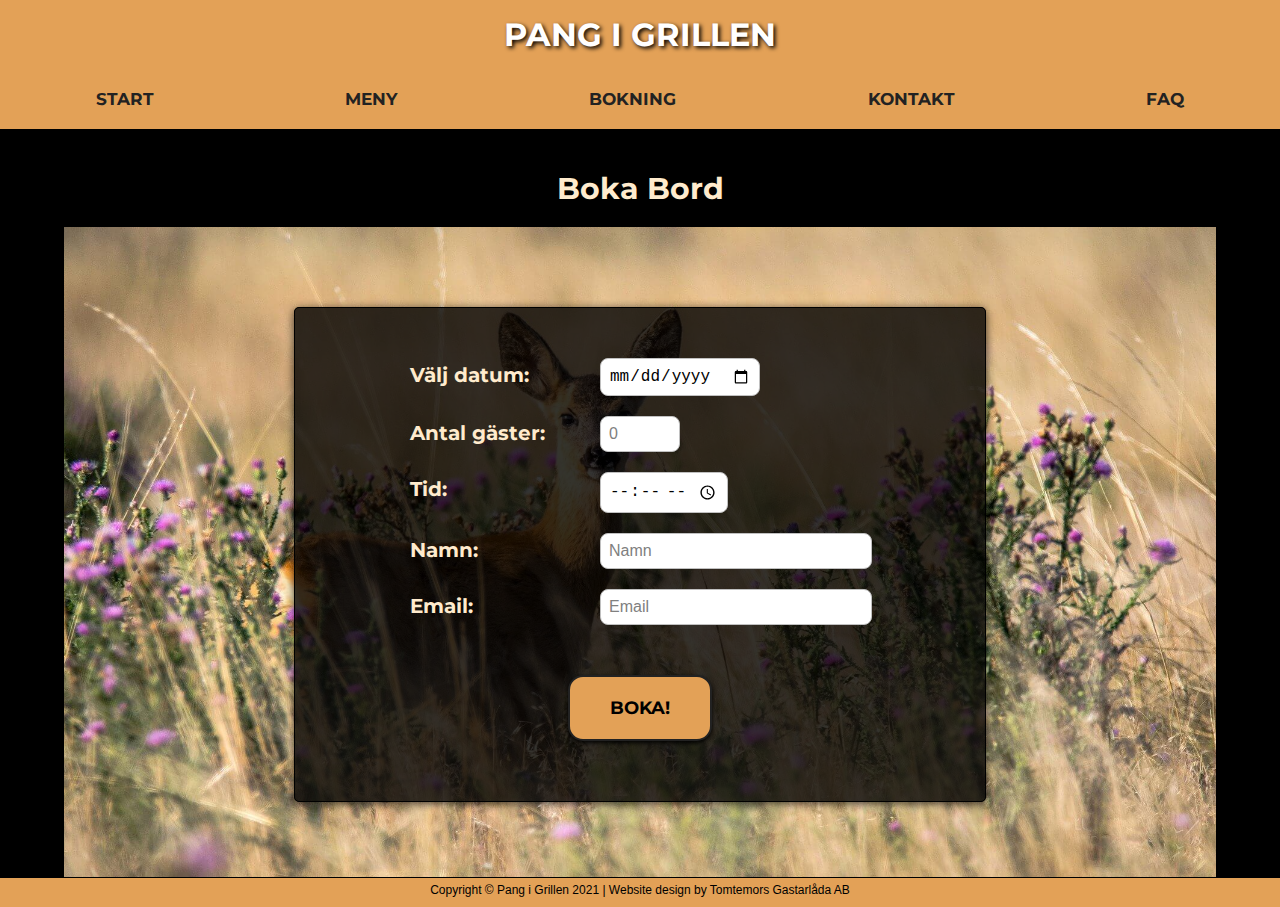
<file: bokning.html>
<!DOCTYPE html>
<html lang="sv">
<head>
    <meta charset="UTF-8">
    <title>Pang i grillen - Bokning</title>
    <meta name="description" content="Best roadkill restaurant in Sweden"> 
    <meta name="viewport" content="width=device-width, initial-scale=1.0">
    <meta name="robots" content="index, follow">
    <link rel="stylesheet" href="css/style.css">
    <link rel="stylesheet" href="css/bokningstyle.css">
</head>
<body>
<div class="wrapper">
    <header class="bokning-header">
        <h1 class="logo">PANG I GRILLEN</h1>
        <input type="checkbox" id="menubox">
        <label class="menu-icon" for="menubox"><span class="nav-icon"></span></label>
        <nav class="bokningsnav">
            <ul>
                <li><a href="index.html">Start</a></li>
                <li><a href="meny.html">Meny</a></li>
                <li><a href="bokning.html">Bokning</a></li>
                <li><a href="kontakt.html">Kontakt</a></li>
                <li><a href="FAQ.html">FAQ</a></li>
            </ul>
        </nav>
    </header>
    
    <main class="main-bokning">
        <article class="background">
            <h2 class="titel-bokning">Boka Bord</h2>
            <form id="booking" method="POST" data-netlify="true" autocomplete="off">
                <fieldset>
                    <div>
                        <label for="date">Välj datum:</label>
                        <input type="date" id="date" name="date" required>
                    </div>
                    <div>
                        <label for="antal">Antal gäster:</label>
                        <input type="number" id="antal" name="antal" placeholder="0" required>
                    </div>
                    <div>
                        <label for="tid">Tid:</label>
                        <input type="time" id="tid" name="tid" required>
                    </div>
                    <div>
                        <label for="namn">Namn:</label>
                        <input type="text" id="namn" name="namn" placeholder="Namn" required>
                    </div>
                    <div>
                       <label for="email">Email:</label>
                        <input type="email" id="email" name="email" placeholder="Email">
                    </div>
                    
                    <div id="send">
                        <input type="submit" value="BOKA!">
                    </div>

                </fieldset>
               
                    
               
               

            </form>

        </article>
        
    </main>

    <footer>
        Copyright &copy;  Pang i Grillen 2021 | Website design by Tomtemors Gastarlåda AB
    </footer>

</div>
</body>
</html>
</file>
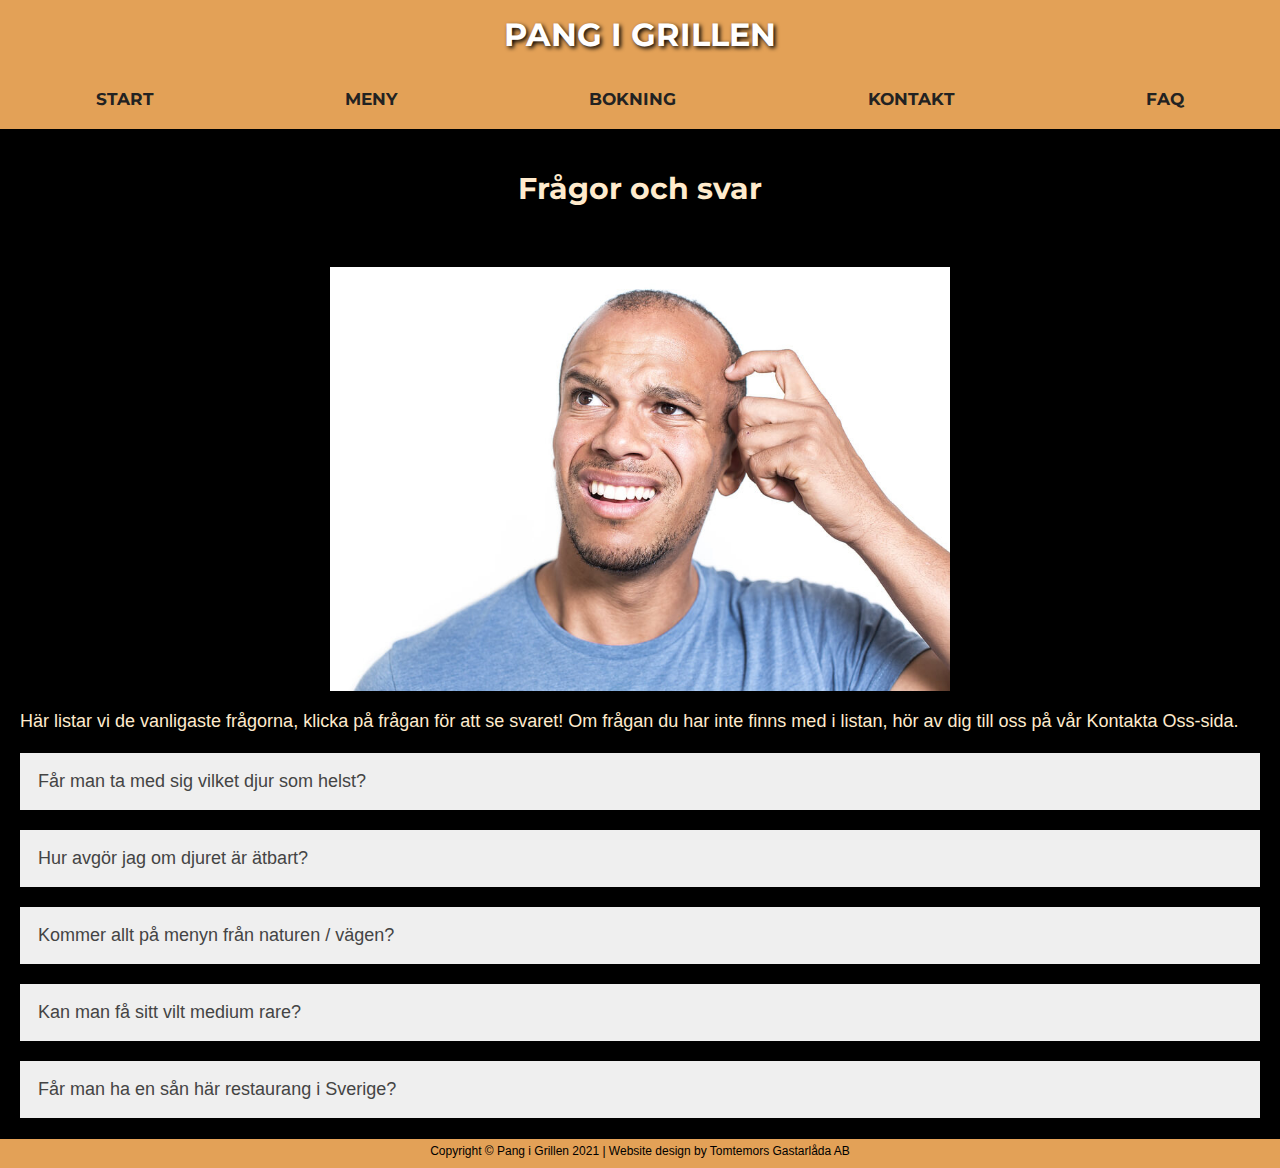
<file: FAQ.html>
<!DOCTYPE html>
<html lang="SV">
    <head>
        <meta charset="UTF-8">
        <title>Pang i grillen - FAQ</title>
        <meta name="description" content="Best roadkill restaurant in Sweden"> 
        <meta name="viewport" content="width=device-width, initial-scale=1.0">
        <meta name="robots" content="index, follow" />
        <link rel="stylesheet" href="css/style.css">
        <link rel="stylesheet" href="css/FAQ.css">
    </head>

    <body>
        <div class="wrapper">
            <header>
                <h1 class="logo">PANG I GRILLEN</h1><!--Logotyp/texten högst upp, samma på alla sidor-->
                <input type="checkbox" id="menubox">
                <label class="menu-icon" for="menubox"><span class="nav-icon"></span></label>
                <nav><!--Här under är länkarna till varje delsida på hemsidan-->
                    <ul>
                        <li><a href="./index.html">Start</a></li>
                        <li><a href="./meny.html">Meny</a></li>
                        <li><a href="./bokning.html">Bokning</a></li>
                        <li><a href="./kontakt.html">Kontakt</a></li>
                        <li><a href="./FAQ.html">FAQ</a></li>
                    </ul>
                </nav>
            </header>
            
            <main><!--Min sida är FAQ eller Frågor och Svar-->
                <h2 class="FAQ-titel">Frågor och svar</h2>
                <img src="./images/FAQ1.jpg" alt="test" width=360 class="bilder"><!--Bild på förvirrad karl-->
            
                <div class="IntroFAQ"><!--Beskrivande introtext-->
                    Här listar vi de vanligaste frågorna,
                    klicka på frågan för att se svaret!
                    Om frågan du har inte finns med i listan,
                    hör av dig till oss på vår Kontakta Oss-sida.<br><br>
                </div>
                <!--Här börjar frågorna, 
                    använder Accordion-meny med JavaScript för klicka fram/bort svaren på frågorna-->
                <button class="klicklista">Får man ta med sig vilket djur som helst?</button>
                <div class="panel">
                  <p> 
                    Vid förekommet tillfälle, kontrollera djurets skick enligt listan på nästa fråga.<br>
                    Älg, Hjort, Rådjur, Ekorre, Bäver och Grävling bör inte vara något
                    problem, hör av dig till via kontaktsidan om du har ett annat djur
                    eller frågor!<br>
                    Vårt koncept går ut på att mycket ska komma från naturen så vi tar gärna även emot fisk
                    och skaldjur!
                  </p>
                </div>
                
                <button class="klicklista">Hur avgör jag om djuret är ätbart?</button>
                <div class="panel">
                  <p>Är du jägare eller har erfarenhet av viltslakt eller dylikt, kan du läsa vidare
                      i annat fall, hör av dig till oss!<br>
                      Några tumregler att hålla koll på iallafall är:<br>
                      1: Har djuret klara ögon? Då är det fortfarande färskt, över till nästa steg.<br>
                      2: Är det tillräckligt helt, dvs gallblåsa, urinblåsa har inte förstörts i olyckan?<br>
                      Är någon av dessa trasiga är köttet kasst!<br>
                      3: Luktar djuret inte heller illa är det med största sannolikhet OK!<br>
                      4: Konsultera vår jägare/köttmästare om allt verkar stämma och kom överens om
                      upphämtning om du inte kan köra djuret själv.<br>
                      OBS! Ett vilt djur har ofta loppor och fästingar! Det förstör givetvis inte köttet 
                      men tänk på att använda handskar vid ev. hantering och tvätta dig efteråt!<br>
                      Vår amerikanska motsvarighet har mer information, dock på engelska:
                  </p><!--En knapp med beskrivande text, länkar användaren till vår inspirationssida-->
                  <a href='https://www.americanoutdoor.guide/news/dining-at-the-roadkill-cafe/' target="_blank">
                    <button class ="LÄNK">American Outdoor Dining Guide
                    </button></a>
                </div>
                
                <button class="klicklista">Kommer allt på menyn från naturen / vägen?</button>
                <div class="panel">
                  <p>Givetvis behöver vi komplettera med kött från jakt och grönsaker från den
                      lokala bonden! Men grundkonceptet är att inget ska gå till spillo.
                  </p>
                </div>

                <button class="klicklista">Kan man få sitt vilt medium rare?</button>
                <div class="panel">
                  <p>För att undvika kontaminering och eliminera ev. smitta tillagas allt väg-kött till vällagat, "well done".
                      Endast jagat vilt som kontrollerats och nötkött som tillagas i en separat del i köket går att få enligt önskemål,
                      fråga personalen! Vi har ett varierande utbud så det beror på tillfälle.
                  </p>
                </div>

                <button class="klicklista">Får man ha en sån här restaurang i Sverige?</button>
                <div class="panel">
                  <p>Det är en byråkratisk djungel och många regler att hålla reda på, detta är en skoluppgift och vi har valt 
                      att anta att det råder samma regelverk som i USA och Australien, så svaret vi ger är NEJ för närvarande.
                  </p>
                </div>
                <script type="text/javascript" src="JS/DropMenyJS.js"></script><!--För säkerhets skull, typbeskrivande-->
            </main>
    
            <footer><!--Sidfoten för hemsidan så som sig bör-->
                <p>  Copyright &copy;  Pang i Grillen 2021 | Website design by Tomtemors Gastarlåda AB</p>
            </footer>
        
        </div>
        </body>
</html>
</file>
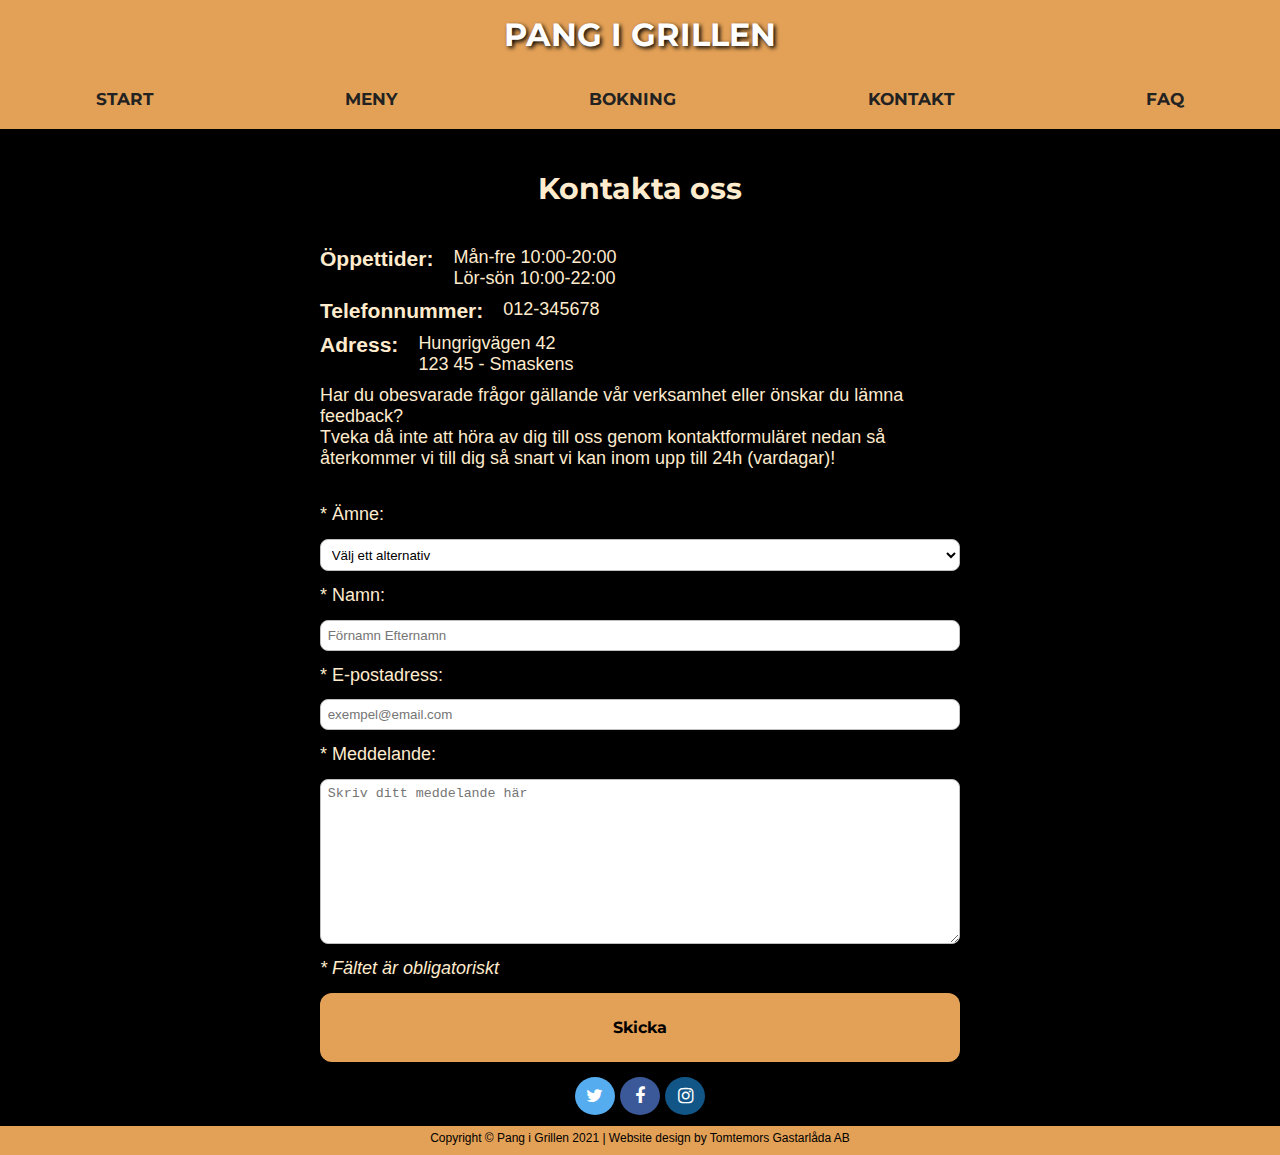
<file: kontakt.html>
<!DOCTYPE html>
<html lang="sv">
  <head>
    <title>Pang i grillen</title>
    <!-- Meta tags -->
    <meta charset="UTF-8" />
    <meta name="description" content="." />
    <meta name="viewport" content="width=device-width, initial-scale=1.0" />
    <meta name="robots" content="index, follow" />
    <!-- Links -->
    <link rel="stylesheet" href="./css/style.css" />
    <link rel="stylesheet" href="./css/kontakt.css" />
    <link
      rel="stylesheet"
      href="https://cdnjs.cloudflare.com/ajax/libs/font-awesome/4.7.0/css/font-awesome.min.css"
    />
  </head>
  <body>
    <div class="wrapper">
      <header>
        <h1 class="logo">PANG I GRILLEN</h1>

        <input type="checkbox" id="menubox" />
        <label class="menu-icon" for="menubox"
          ><span class="nav-icon"></span
        ></label>
        <!-- Navigation bar -->
        <nav>
          <ul class="menu">
            <li><a href="./index.html">Start</a></li>
            <li><a href="./meny.html">Meny</a></li>
            <li><a href="./bokning.html">Bokning</a></li>
            <li><a href="./kontakt.html">Kontakt</a></li>
            <li><a href="./FAQ.html">FAQ</a></li>
          </ul>
        </nav>
      </header>
      <main>
        <!-- Contact information text -->
        <section class="contact-info">
          <h2>Kontakta oss</h2>
          <div class="open">
            <h3>Öppettider:</h3>
            <p>
              Mån-fre 10:00-20:00 <br />
              Lör-sön 10:00-22:00
            </p>
          </div>
          <div class="number">
            <h3>Telefonnummer:</h3>
            <p>012-345678</p>
          </div>
          <div class="address">
            <h3>Adress:</h3>
            <p>
              Hungrigvägen 42 <br />
              123 45 - Smaskens
            </p>
          </div>
          <div class="info-mail-below">
            <p>
              Har du obesvarade frågor gällande vår verksamhet eller önskar du
              lämna feedback? <br />
              Tveka då inte att höra av dig till oss genom kontaktformuläret
              nedan så återkommer vi till dig så snart vi kan inom upp till 24h
              (vardagar)!
            </p>
          </div>
        </section>
        <!-- Contact form -->
        <section class="contact-form">
          <form>
            <label for="subject">* Ämne: </label>
            <select name="subject" id="subject" required>
              <option value="">Välj ett alternativ</option>
              <option value="first-option">
                Frågor om bokning/beställning
              </option>
              <option value="second-option">Frågor om specifik maträtt</option>
              <option value="third-option">Övriga frågor</option>
              <option value="fourth-option">Feedback</option>
            </select>
            <label for="name">* Namn: </label>
            <input
              maxlength="40"
              minlength="4"
              name="name"
              type="text"
              id="name"
              placeholder="Förnamn Efternamn"
              required
            />
            <label for="email">* E-postadress: </label>
            <input
              name="email"
              type="email"
              id="email"
              placeholder="exempel@email.com"
              required
            />
            <label for="message">* Meddelande: </label>
            <textarea
              name="message"
              id="message"
              cols="30"
              rows="10"
              placeholder="Skriv ditt meddelande här"
              required
            ></textarea>
            <p>* Fältet är obligatoriskt</p>
            <button type="submit">Skicka</button>
          </form>
        </section>
        <!-- Social media links -->
        <section class="social-media-links">
          <a href="#" class="fa fa-twitter"></a>
          <a href="#" class="fa fa-facebook"></a>
          <a href="#" class="fa fa-instagram"></a>
        </section>
      </main>
      <footer>
        Copyright &copy; Pang i Grillen 2021 | Website design by Tomtemors
        Gastarlåda AB
      </footer>
    </div>
  </body>
</html>
</file>
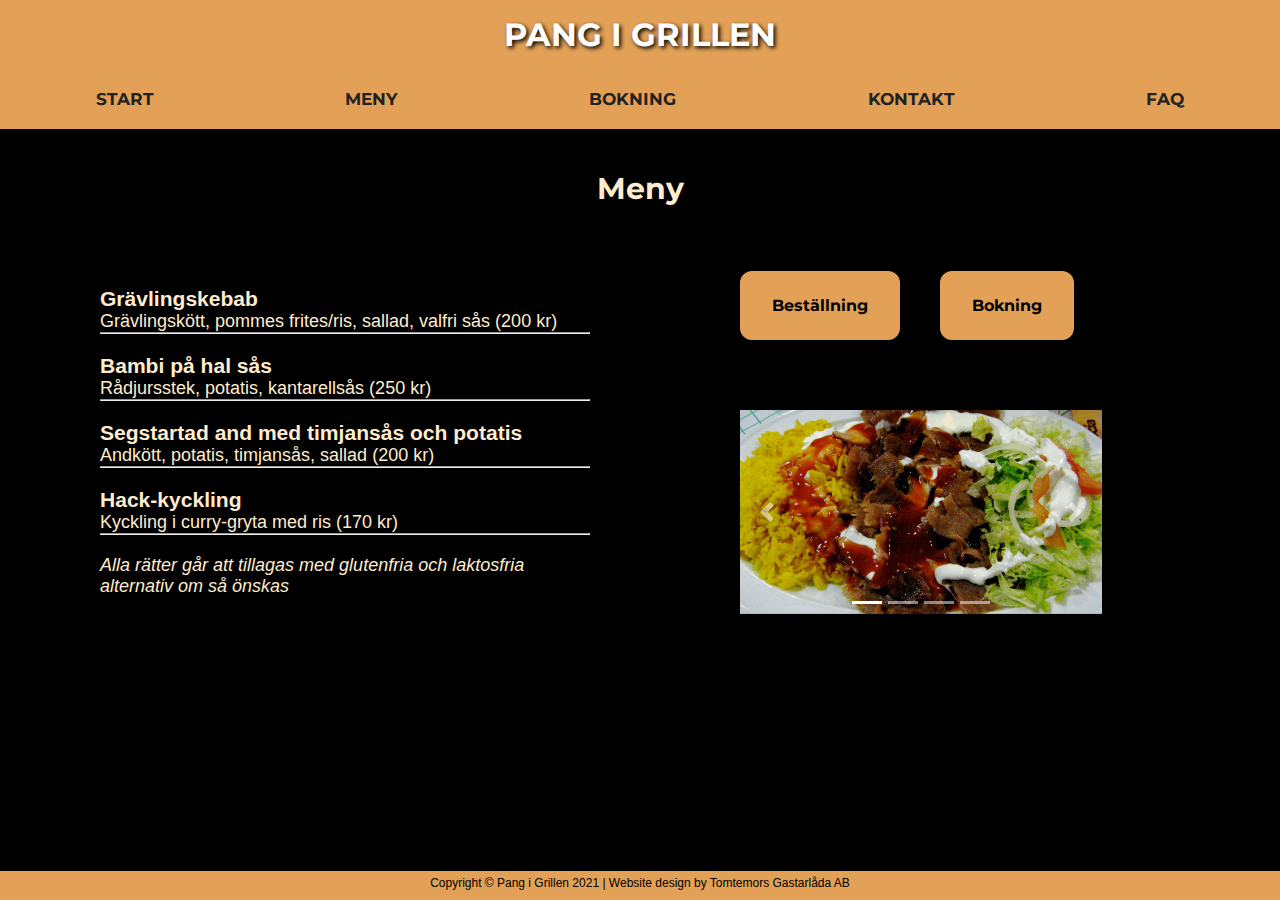
<file: meny.html>
<!DOCTYPE html>
<html lang="sv">
  <head>
    <meta charset="UTF-8" />
    <title>Pang i grillen</title>
    <meta name="description" content="Best roadkill restaurant in Sweden" />
    <meta name="viewport" content="width=device-width, initial-scale=1.0" />
    <meta name="robots" content="index, follow" />
    <link rel="stylesheet" href="./css/style.css" />
    <link rel="stylesheet" href="./css/meny.css" />

    <!-- Scripts -->
    <script src="./JS/jquery-3.6.0.min.js"></script>
    <script src="./JS/bootstrap.min.js"></script>
    <script>
      $(document).ready(function () {
        $(".carousel").carousel();
      });
    </script>
  </head>

  <body>
    <div class="wrapper">
      <header>
        <h1 class="logo">PANG I GRILLEN</h1>

        <input type="checkbox" id="menubox" />
        <label class="menu-icon" for="menubox">
            <span class="nav-icon"></span></label>
        <nav>
          <ul class="menu">
            <li><a href="./index.html">Start</a></li>
            <li><a href="./meny.html">Meny</a></li>
            <li><a href="./bokning.html">Bokning</a></li>
            <li><a href="./kontakt.html">Kontakt</a></li>
            <li><a href="./FAQ.html">FAQ</a></li>
          </ul>
        </nav>
      </header>

      <main>
        <h2 class="titel-meny">Meny</h2>

        <article class="col-1">
          <!-- Här kommer menyn att ligga-->

          <h3>Grävlingskebab</h3>
          <p>Grävlingskött, pommes frites/ris, sallad, valfri sås (200 kr)</p>
          <hr />

          <h3>Bambi på hal sås</h3>
          <p>Rådjursstek, potatis, kantarellsås (250 kr)</p>
          <hr />

          <h3>Segstartad and med timjansås och potatis</h3>
          <p>Andkött, potatis, timjansås, sallad (200 kr)</p>
          <hr />

          <h3>Hack-kyckling</h3>
          <p>Kyckling i curry-gryta med ris (170 kr)</p>
          <hr />

          <p><em>Alla rätter går att tillagas med glutenfria och laktosfria alternativ om så önskas</em></p>
        </article>

        <section class="col-2">
          <!-- Här kommer knapparna att ligga-->

          <form action="https://www.foodora.se/" target="_blank">
            <button class="button button1" type="submit">Beställning</button></form>

            <form action="./bokning.html">
                <button class="button button2" type="submit">Bokning</button></form>

        </section>

       <!-- Carousel of product images
      Reference: https://getbootstrap.com/docs/4.5/components/carousel/ -->
        <section  class="col-3"> 
          <div
            id="carouselSlideshow"
            class="carousel slide"
            data-ride="carousel"
          >
            <ol class="carousel-indicators">
              <li
                data-target="#carouselSlideshow"
                data-slide-to="0"
                class="active"
              ></li>
              <li data-target="#carouselSlideshow" data-slide-to="1"></li>
              <li data-target="#carouselSlideshow" data-slide-to="2"></li>
              <li data-target="#carouselSlideshow" data-slide-to="3"></li>
            </ol>
            <div class="carousel-inner">
              <div class="carousel-item active">
                <a href="#"
                  ><img
                    src="./images/kebab.png"
                    class="d-block w-100"
                    alt="Grävlingskebab"
                /></a>
              </div>
              <div class="carousel-item">
                <a href="#"
                  ><img
                    src="./images/deer.png"
                    class="d-block w-100"
                    alt="Rådjur"
                /></a>
              </div>
              <div class="carousel-item">
                <a href="#"
                  ><img
                    src="./images/and.png"
                    class="d-block w-100"
                    alt="And"
                /></a>
              </div>
              <div class="carousel-item">
                <a href="#"
                  ><img
                    src="./images/kyckling.png"
                    class="d-block w-100"
                    alt="Hack-kyckling"
                /></a>
              </div>
            </div>
            <a
              class="carousel-control-prev"
              href="#carouselSlideshow"
              role="button"
              data-slide="prev"
            >
              <span
                class="carousel-control-prev-icon"
                aria-hidden="true"
              ></span>
              <span class="sr-only">Previous</span>
            </a>
            <a
              class="carousel-control-next"
              href="#carouselSlideshow"
              role="button"
              data-slide="next"
            >
              <span
                class="carousel-control-next-icon"
                aria-hidden="true"
              ></span>
              <span class="sr-only">Next</span>
            </a>
          </div>
         </section> 
      </main>
      <footer>Copyright &copy;  Pang i Grillen 2021 | Website design by Tomtemors Gastarlåda AB</footer>
    </div>
  </body>
</html>
</file>
<file: css/style.css>
@charset "utf-8";
@import url('https://fonts.googleapis.com/css2?family=Montserrat:ital,wght@0,400;0,700;1,400&display=swap');

* {
    box-sizing: border-box;
    margin: 0;
}
html {
    font-size: 14px;
    height: 100%;
}

body {
    background-color: #222222;
    margin: 0;
    padding: 0;
    font-family: Arial, Helvetica, sans-serif;
    min-height: 100vh;    
}


.wrapper{
    background-color: black;
    margin: 0 auto;
    padding: 0;
    height: 100vh;
    max-width: 1440px;
    display: grid;
    grid-template-columns: auto;
    grid-template-rows: min-content auto min-content;
    grid-template-areas: "header"
                        "main"
                        "footer";
}

header {
    background-color: #e3a157;
    text-align: center;
    position: fixed;
    width: 100%;
    z-index: 3;
    grid-area: header;
    font-family: 'Montserrat', sans-serif;
    color: #ffffff;
}

.logo {
    padding: 15px;
    text-shadow:2px 2px 4px rgb(0, 0, 0);
    font-weight: bolder;
    font-size: 28px;

}

main {
    background-color: black;
    padding-top: 100px;
    color: blanchedalmond;
    font-size: 14px;
}



h2 {
    color: blanchedalmond;
    font-family: 'Montserrat', sans-serif;
    font-size: 26px;
}
¨
h3 {
    color: blanchedalmond;
    font-family: 'Montserrat', sans-serif;
    font-size: 24px;
}

/*Här börjar mobil dropdown meny. Rör inte!!! */

#menubox{
    display: none;
}

nav {
    background-color: #e3a157; /* bakgrundfärgen på dropdown menyn i mobil-versionen */
    position: absolute;   
    top: 100%;
    left: 0;
    width: 100%;
    transform: scale(1, 0);
    transform-origin: top;
    transition: transform 200ms ease-out;
}


nav a {
    color: #222222;
    text-decoration: none;
    font-size: 1.2rem;
    text-transform: uppercase;
    opacity: 0;
    font-weight: bold;
}

nav ul {
    margin: 0;
    padding: 0;
    list-style: none;
}

nav ul a {
    display: block;
    padding: 30px;
}

nav ul a:hover {
    background-color: #E7B071;
    color: #222222; 
}

#menubox:checked ~ nav {
    transform: scale(1, 1);
}

#menubox:checked ~ nav a {
    opacity: 1;
    transition: opacity 200ms ease-out 100ms;
}

.menu-icon {
    position: absolute;
    top: 0;
    left: 0;
    background-color: #e3a157; /* bakgrundfärgen på hamburger-meny-ikonen */
    padding: 0 20px;
    height: 100%;
    display: flex;
    align-items: center;
    cursor: pointer;
}

/*här börjar hamburger menu bild animation med css */

.menu-icon .nav-icon {
    background: white; /* färgen på strecken i hamburger-meny-ikonen */
    display: block;
    height: 3px;
    width: 20px;
    position: relative;   
}

.menu-icon .nav-icon::before {
    background: white; /* färgen på strecken i hamburger-meny-ikonen */
    content: "";
    display: block;
    height: 100%;
    width: 100%;
    position: absolute;
    transition: all 200ms ease-out;
    top: 6px;
}

.menu-icon .nav-icon::after {
    background: white; /* färgen på strecken i hamburger-meny-ikonen */
    content: "";
    display: block;
    height: 100%;
    width: 100%;
    position: absolute;
    transition: all 200ms ease-out;
    top: -6px;
}


#menubox:checked ~ .menu-icon .nav-icon {
    background: transparent;
}

#menubox:checked ~ .menu-icon .nav-icon::before {
    transform: rotate(-45deg);
    top: 0;
}

#menubox:checked ~ .menu-icon .nav-icon::after {
    transform: rotate(45deg);
    top: 0;
}

/*Här slutar kod för dropdown meny. */

main {
    grid-area: main;
    background: black;
    text-align: center;
    
}


footer {
    background-color: #e3a157;
    font-size: 10px;
    text-align: center;
    min-height: 30px;
    grid-area: footer;
    padding: 5px;
    border-top: black 1px solid;
}

/*Tablet*/
@media screen and (min-width: 481px) {
    .menu-icon {
        display: none;
    }

    .wrapper, header {
        max-width: 1440px;
    }

    nav {
        all: unset;
        background-color: black;
    }

    nav ul {
        display: flex;
        justify-content: space-evenly;
        background-color: #e3a157;
    }
    
    nav ul li {
        flex-shrink: 1;
        flex-grow: 1;
    }

    nav ul a{
        padding: 10px;
        opacity: 1;
    }

    .logo {
        font-size: 30px;
    
    }
    
    main {
        padding-top: 130px;
        font-size: 16px;
    }
    
    
    
    h2 {
        font-size: 28px;
    }
    ¨
    h3 {
        font-size: 26px;
    }


}

/*Desktop */
@media screen and (min-width: 1024px) {

    .menu-icon {
        display: none;
    }

    .wrapper, header {
        max-width: 1440px;
    }

    main {
        padding-top: 170px;
        font-size: 18px;
    }

    nav {
        all: unset;
        background-color: black;
    }

    nav ul {
        display: flex;
        justify-content: space-evenly;
        background-color: #e3a157; 
    }
    
    nav ul li {
        flex-shrink: 1;
        flex-grow: 1;
    }

    nav ul a{
        padding: 20px;
        opacity: 1;
    }

    footer {
        font-size: 12px;
    }

    .logo {
        font-size: 32px;
    
    }
    
    h2 {
        font-size: 30px;
    }
    ¨
    h3 {
        font-size: 28px;
    }


}
</file>
<file: css/bokningstyle.css>
@charset "UTF-8";

.main-bokning {
  background-color: black;
}

.titel-bokning {
  padding-bottom: 10px;
  color: blanchedalmond;
}

.main-bokning {
  background-color: black;
}

#booking {
  padding-top: 20px;
  background: blanchedalmond;

  background-image: url(../images/roe-deer.jpg);

  width: 90%;
  margin: 0 auto;

  height: 540px;
  background-position: center;
  background-repeat: no-repeat;
  background-size: cover;
  overflow: auto;
}

#booking fieldset {
  margin: 0 auto;
  padding: 0px 30px 10px 30px;
  border: solid 1px black;
  border-radius: 8px;
  width: 70%;
  text-align: left;
  background-color: rgba(0, 0, 0, 0.795);
  box-shadow: 0 2px 10px rgba(0, 0, 0, 0.726);
}

#booking div {
  margin-top: 1.5rem;
}

#booking label {
  display: block;
  padding: 5px 0;
  font-family: "Montserrat", sans-serif;
  font-weight: bold;
}

#booking label:first-of-type {
  margin-top: 0;
}

#booking input {
  padding: 0.5em;
  border: silver solid 1px;
  background: white;
  border-radius: 8px;
}

#booking input:focus::placeholder {
  color: transparent;
}

#booking input::placeholder {
  color: grey;
}

#booking input[type="number"] {
  width: 5em;
}

#booking input[type="text"] {
  width: 17em;
}

#booking input[type="email"] {
  width: 17em;
}

#booking input[type="submit"] {
  font-weight: bold;
  font-family: "Montserrat", sans-serif;
  font-size: 16px;
  color: black;
  background-color: #e3a157;
  cursor: pointer;
  padding: 10px 20px;
  border: 2px solid #222;
  border-radius: 15px;
  box-shadow: 0 2px 5px rgb(0, 0, 0);
}

#booking input[type="submit"]:hover {
  background-color: #e7b071;
  color: white;
}

form #send {
  padding: 10px;
}

@media screen and (min-width: 481px) {
  #booking {
    height: 650px;
    padding-top: 50px;
  }
  .titel-bokning {
    padding: 15px;
  }

  #booking fieldset {
    padding: 10px 60px 30px 60px;
  }

  #booking input[type="submit"] {
    padding: 15px 30px;
    font-size: 18px;
  }
}

@media screen and (min-width: 1024px) {
  .background {
    height: 95%;
  }
  .titel-bokning {
    padding: 0 20px 20px 20px;
  }

  #booking {
    padding-top: 50px;
    height: 650px;
  }

  #booking fieldset {
    margin: 30px auto;
    padding: 30px 10px 30px 10px;
    border: solid 1px black;
    border-radius: 5px;
    width: 60%;
  }

  #booking div {
    max-width: 480px;
    margin: 20px auto;
    display: flex;
  }

  #booking label {
    display: inline-block;
    font-weight: bold;
    font-size: 20px;
    width: 10em;
    padding-left: 0.5em;
  }

  #booking input {
    padding: 0.5em;
    font-size: 16px;
    flex-basis: auto;
  }

  #booking input[type="submit"] {
    padding: 20px 40px;
  }

  form #send {
    margin-top: 40px;
    padding: 10px;
    justify-content: center;
  }
}
</file>
<file: css/FAQ.css>
/* TILLÄGSFÖRÄNDRINGAR HÄR
1.Lägg in paddingen för allt innehåll ( <body> ? ).
2.Välj samma font/format som de andra på meny-sidan tex.
3.Ta reda på hur man smidigast/mest felsäkert gör drop-down meny i JS.
4. MEDIA QUERYS för mobil/tablet/pc sizing.
ALLA 4 KLARA!

PANG I GRILLEN (H1)
28,30,32.
.newlogo {
    padding: 15px;
    letter-spacing: 0.1em;
    text-shadow:2px 2px 4px rgb(0, 0, 0);
    font-weight: bolder;

}
H2= 26,28,30
P=14,16,18

CENTRERA BILD!

*/

main {

  padding-left: 20px;
  padding-right: 20px;
  text-align: left;
}

.klicklista {
  color: #444;
  cursor: pointer;
  padding: 18px;
  width: 100%;
  text-align: left;
  border: none;
  outline: none;
  transition: 0.4s;
  font-size: 14px;
}


.active, .klicklista:hover {
  background-color: blanchedalmond;
}
.logo{
  padding: 15px;
  text-shadow:2px 2px 4px rgb(0, 0, 0);
  font-weight: bolder;
  font-size: 28px;
}

.panel {
  
  padding: 0 18px;
  margin-top: 10px;
  margin-bottom: 10px;
  background-color: black;
  max-height: 0;
  /*display: none;*/
  overflow: hidden;
  transition: max-height 0.2s ease-out;
  font-size: 14px;
}

.FAQ-titel{
  text-align: center;
  padding-bottom: 60px;
 
}

.bilder{

  display: block;
  margin-left: auto;
  margin-right: auto;
  width: 50%
}
.IntroFAQ{
  
  padding-top: 20px;
}
/*Länkknappen i fråga */
.LÄNK{
  background-color: white;
  transition: font-size 0.2s ease-out;
  color: darkblue;
  text-align: center;
  display: inline-block;
  font-size: 14px;
  margin: 20px;
  padding: 20px;
  cursor: pointer;
  text-decoration: none;
  font-weight: bolder;
}
.LÄNK:hover{
  background-color: blanchedalmond;
}
/* Vid större skärm än 481 ändras storleken på bland annat
text */
@media  screen and (min-width: 481px) {
  
  main{
    font-size: 16px;
  }
  .klicklista{
    font-size: 16px;
  }
  .logo{
    font-size: 30px;
  }
  .panel{
    font-size: 16px;
  }
  .LÄNK{
    font-size: 16px;
    transition: font-size 0.2s ease-out;
  }
}

/* Vid större skärm än 1024 ändras storleken på vissa attribut
så som text */
@media screen and (min-width: 1024px) {

  main {
    /*
    Gamla manuella paddingen, sparar för säkerhets skull!
    padding-top: 130px;
    padding-left: 20px;
    padding-right: 20px;
    */
    text-align: left;
    font-size: 18px;
  }
  .klicklista{
    font-size: 18px;
  }
  .logo{
    font-size: 32px;
  }
  .panel{
    font-size: 18px;
  }
  .LÄNK{
    font-size: 18px;
    transition: font-size 0.2s ease-out;
  }
}
</file>
<file: css/kontakt.css>
main {
  display: flex;
  flex-direction: column;
  align-items: center;
  text-align: left;
}

main h2 {
  text-align: center;
  margin-bottom: 25px;
}

.contact-info {
  width: 85vw;
}

div {
  display: flex;
  padding: 5px 0px;
}

.open p,
.number p,
.address p {
  padding-left: 20px;
}

.contact-form {
  margin-top: 25px;
}

form {
  height: 75vh;
  width: 85vw;
  display: flex;
  flex-direction: column;
  justify-content: space-between;
}

form p {
  font-style: italic;
}

input,
select,
textarea {
  padding: 0.5em;
  border: silver solid 1px;
  background: white;
  border-radius: 8px;
}

button {
  border: none;
  color: black;
  padding: 25px 0px;
  text-align: center;
  text-decoration: none;
  display: inline-block;
  font-family: "Montserrat", sans-serif;
  font-weight: bold;
  font-size: 16px;
  cursor: pointer;
  border-radius: 12px;
  background-color: #e3a157;
  color: black;
}

button:hover {
  background-color: #e7b071;
}

.social-media-links {
  margin: 15px 0px 10px 0px;
}

/* Font Awesome social media icons */
.fa {
  padding: 10px;
  font-size: 15px;
  width: 40px;
  text-align: center;
  text-decoration: none;
  border-radius: 50%;
}

.fa:hover {
  opacity: 0.7;
}

.fa-twitter {
  background: #55acee;
  color: white;
}

.fa-facebook {
  background: #3b5998;
  color: white;
}

.fa-instagram {
  background: #125688;
  color: white;
}

/* Tablet */
@media screen and (min-width: 481px) {
  .contact-info {
    width: 60vw;
  }

  form {
    height: 72vh;
    width: 60vw;
  }
}

/* Desktop */
@media screen and (min-width: 1024px) {
  main h2 {
    margin-bottom: 35px;
  }

  .contact-info {
    width: 50vw;
  }

  .contact-form {
    margin-top: 30px;
  }

  form {
    height: 62vh;
    width: 50vw;
  }
}
</file>
<file: css/meny.css>
@charset "UTF-8";


hr {
  margin-bottom: 20px;
}

.titel-meny {
  position: relative;
  padding-bottom: 60px;
  
}

* {
  box-sizing: border-box;
}

/* ---------- Knappar: ------------ */
.button {
  border: none;
  color: black;
  padding: 25px 32px;
  text-align: center;
  text-decoration: none;
  display: inline-block;
  font-family: 'Montserrat', sans-serif;
  font-weight: bold;
  font-size: 16px;
  margin: 4px 40px 0px 0px;
  cursor: pointer;
  border-radius: 12px;
  
}

.button:hover {
  background-color: #E7B071; 
  color: white;
}

[class*="button"] {
  /* knapp för beställning */
  background-color: #e3a157; 
  float: left;
}

img {
  width: 100%;
}

/* --------- Start of slideshow............ */
/* Twitter Bootstrap Carousel CSS
Reference: https://getbootstrap.com/
Copied & pasted from bootstrap.css file */

.carousel {
  position: relative;
}

.carousel-inner {
  position: relative;
  width: 100%;
  overflow: hidden;
}

.carousel-item {
  position: relative;
  display: none;
  -webkit-box-align: center;
  -ms-flex-align: center;
  align-items: center;
  width: 100%;
  transition: -webkit-transform 0.6s ease;
  transition: transform 0.6s ease;
  transition: transform 0.6s ease, -webkit-transform 0.6s ease;
  -webkit-backface-visibility: hidden;
  backface-visibility: hidden;
  -webkit-perspective: 1000px;
  perspective: 1000px;
}

.carousel-item.active,
.carousel-item-next,
.carousel-item-prev {
  display: block;
}

.carousel-item-next,
.carousel-item-prev {
  position: absolute;
  top: 0;
}

.carousel-item-next.carousel-item-left,
.carousel-item-prev.carousel-item-right {
  -webkit-transform: translateX(0);
  transform: translateX(0);
}

@supports (
  (-webkit-transform-style: preserve-3d) or (transform-style: preserve-3d)
) {
  .carousel-item-next.carousel-item-left,
  .carousel-item-prev.carousel-item-right {
    -webkit-transform: translate3d(0, 0, 0);
    transform: translate3d(0, 0, 0);
  }
}

.carousel-item-next,
.active.carousel-item-right {
  -webkit-transform: translateX(100%);
  transform: translateX(100%);
}

@supports (
  (-webkit-transform-style: preserve-3d) or (transform-style: preserve-3d)
) {
  .carousel-item-next,
  .active.carousel-item-right {
    -webkit-transform: translate3d(100%, 0, 0);
    transform: translate3d(100%, 0, 0);
  }
}

.carousel-item-prev,
.active.carousel-item-left {
  -webkit-transform: translateX(-100%);
  transform: translateX(-100%);
}

@supports (
  (-webkit-transform-style: preserve-3d) or (transform-style: preserve-3d)
) {
  .carousel-item-prev,
  .active.carousel-item-left {
    -webkit-transform: translate3d(-100%, 0, 0);
    transform: translate3d(-100%, 0, 0);
  }
}

.carousel-control-prev,
.carousel-control-next {
  position: absolute;
  top: 0;
  bottom: 0;
  display: -webkit-box;
  display: -ms-flexbox;
  display: flex;
  -webkit-box-align: center;
  -ms-flex-align: center;
  align-items: center;
  -webkit-box-pack: center;
  -ms-flex-pack: center;
  justify-content: center;
  width: 15%;
  color: #fff;
  text-align: center;
  opacity: 0.5;
}

.carousel-control-prev:hover,
.carousel-control-prev:focus,
.carousel-control-next:hover,
.carousel-control-next:focus {
  color: #fff;
  text-decoration: none;
  outline: 0;
  opacity: 0.9;
}

.carousel-control-prev {
  left: 0;
}

.carousel-control-next {
  right: 0;
}

.carousel-control-prev-icon,
.carousel-control-next-icon {
  display: inline-block;
  width: 20px;
  height: 20px;
  background: transparent no-repeat center center;
  background-size: 100% 100%;
}

.carousel-control-prev-icon {
  background-image: url("data:image/svg+xml;charset=utf8,%3Csvg xmlns='http://www.w3.org/2000/svg' fill='%23fff' viewBox='0 0 8 8'%3E%3Cpath d='M5.25 0l-4 4 4 4 1.5-1.5-2.5-2.5 2.5-2.5-1.5-1.5z'/%3E%3C/svg%3E");
}

.carousel-control-next-icon {
  background-image: url("data:image/svg+xml;charset=utf8,%3Csvg xmlns='http://www.w3.org/2000/svg' fill='%23fff' viewBox='0 0 8 8'%3E%3Cpath d='M2.75 0l-1.5 1.5 2.5 2.5-2.5 2.5 1.5 1.5 4-4-4-4z'/%3E%3C/svg%3E");
}

.carousel-indicators {
  position: absolute;
  right: 0;
  bottom: 10px;
  left: 0;
  z-index: 15;
  display: -webkit-box;
  display: -ms-flexbox;
  display: flex;
  -webkit-box-pack: center;
  -ms-flex-pack: center;
  justify-content: center;
  padding-left: 0;
  margin-right: 15%;
  margin-left: 15%;
  list-style: none;
}

.carousel-indicators li {
  position: relative;
  -webkit-box-flex: 0;
  -ms-flex: 0 1 auto;
  flex: 0 1 auto;
  width: 30px;
  height: 3px;
  margin-right: 3px;
  margin-left: 3px;
  text-indent: -999px;
  background-color: rgba(255, 255, 255, 0.5);
}

.carousel-indicators li::before {
  position: absolute;
  top: -10px;
  left: 0;
  display: inline-block;
  width: 100%;
  height: 10px;
  content: "";
}

.carousel-indicators li::after {
  position: absolute;
  bottom: -10px;
  left: 0;
  display: inline-block;
  width: 100%;
  height: 10px;
  content: "";
}

.carousel-indicators .active {
  background-color: #fff;
}

button {
  border-radius: 0;
}

button:focus {
  outline: 1px dotted;
  outline: 5px auto -webkit-focus-ring-color;
}

input,
button,
select,
optgroup,
textarea {
  margin: 0;
  font-family: inherit;
  font-size: inherit;
  line-height: inherit;
}

button,
input {
  overflow: visible;
}

button,
select {
  text-transform: none;
}

button,
html [type="button"],
[type="reset"],
[type="submit"] {
  -webkit-appearance: button;
}

button::-moz-focus-inner,
[type="button"]::-moz-focus-inner,
[type="reset"]::-moz-focus-inner,
[type="submit"]::-moz-focus-inner {
  padding: 0;
  border-style: none;
}

.d-block {
  display: block !important;
}

.sr-only {
  position: absolute;
  width: 1px;
  height: 1px;
  padding: 0;
  overflow: hidden;
  clip: rect(0, 0, 0, 0);
  white-space: nowrap;
  -webkit-clip-path: inset(50%);
  clip-path: inset(50%);
  border: 0;
}
/* End of slideshow */

/* ------------ For mobile phones: ------------ */
[class*="col-"] {
  /* alla kolumner */
  width: 100%;
  text-align: left;
  float: left;
  padding-left: 20px;
  padding-right: 20px;
  padding-top: 20px;
}


.col-3 {
  /* slideshow-rutan */
  margin-top: 50px;
}


/* ------------ For tablet: ------------------ */
@media screen and (min-width: 481px) {
 
  [class*="col-"] {
    /* alla kolumner */
    width: 100%;
    text-align: left;
    float: left;
    padding-left: 20px;
    padding-right: 20px;
  }
  
  .col-3 {
    /* slideshow-rutan */
    margin-top: 50px;
    
  }

/* ------------ For desktop: ------------------ */
@media only screen and (min-width: 1024px) {
    [class*="col-"] {
        /* alla kolumner */
        padding-left: 100px;
        padding-right: 50px;
      }
 
 
    .col-1 {
    /* textrutan */
    width: 50%;
    margin-bottom: 50px;
    text-align: left;
    
  }
  .col-2 {
    /* knapparna */
    width: 50%;
    padding-top: 0px;
        
  }

  .col-3 {
    /* slideshow-rutan */
    width: 40%;
    margin-top: 50px;
     
  } 

}

}
</file>
